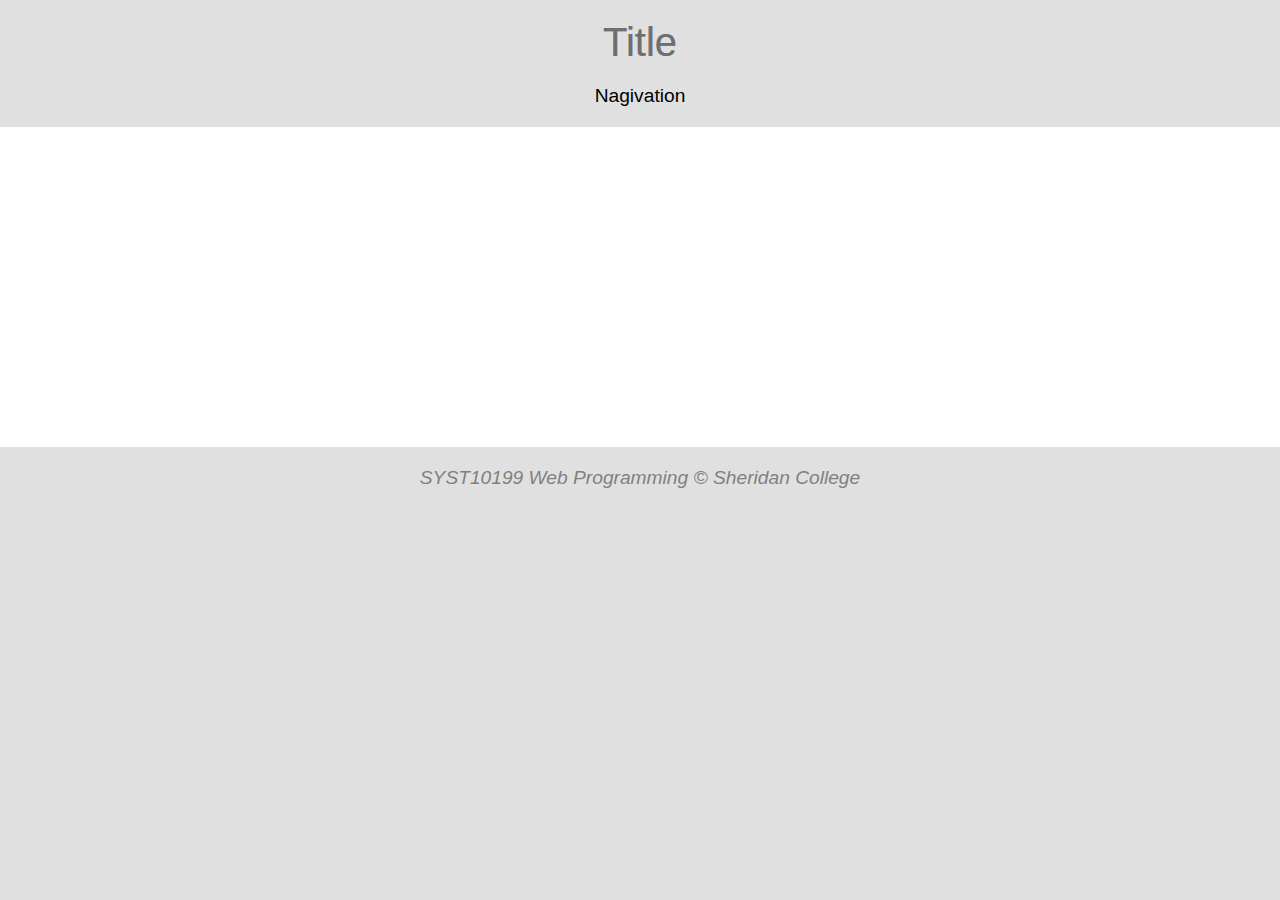
<file: php_practice/index.html>
<!DOCTYPE html>
<html lang="en">
<head>
<title>Title</title>
    <meta charset="utf-8">
    <meta name="viewport" content="width=device-width, initial-scale=1">
    <link rel="stylesheet" type="text/css" href="css/main.css">
<!--
Author: Shawn Pudjowargono
Date create: June 28, 2018
Date update: June 28, 2018
Version: 4.0

Purpose:
    Assignment 4: Tic Tac Toe Game
Description:
    A Tic Tac Toe game.
-->
</head>

<body>
    <header>
        <h1>Title</h1>
    </header>
    <nav><p>Nagivation</p></nav>
    <main>

        <div id="gameContainer">
          
        </div>
    </main>
    <footer><address>SYST10199 Web Programming &copy; Sheridan College</address></footer>
</body>
</html>
</file>
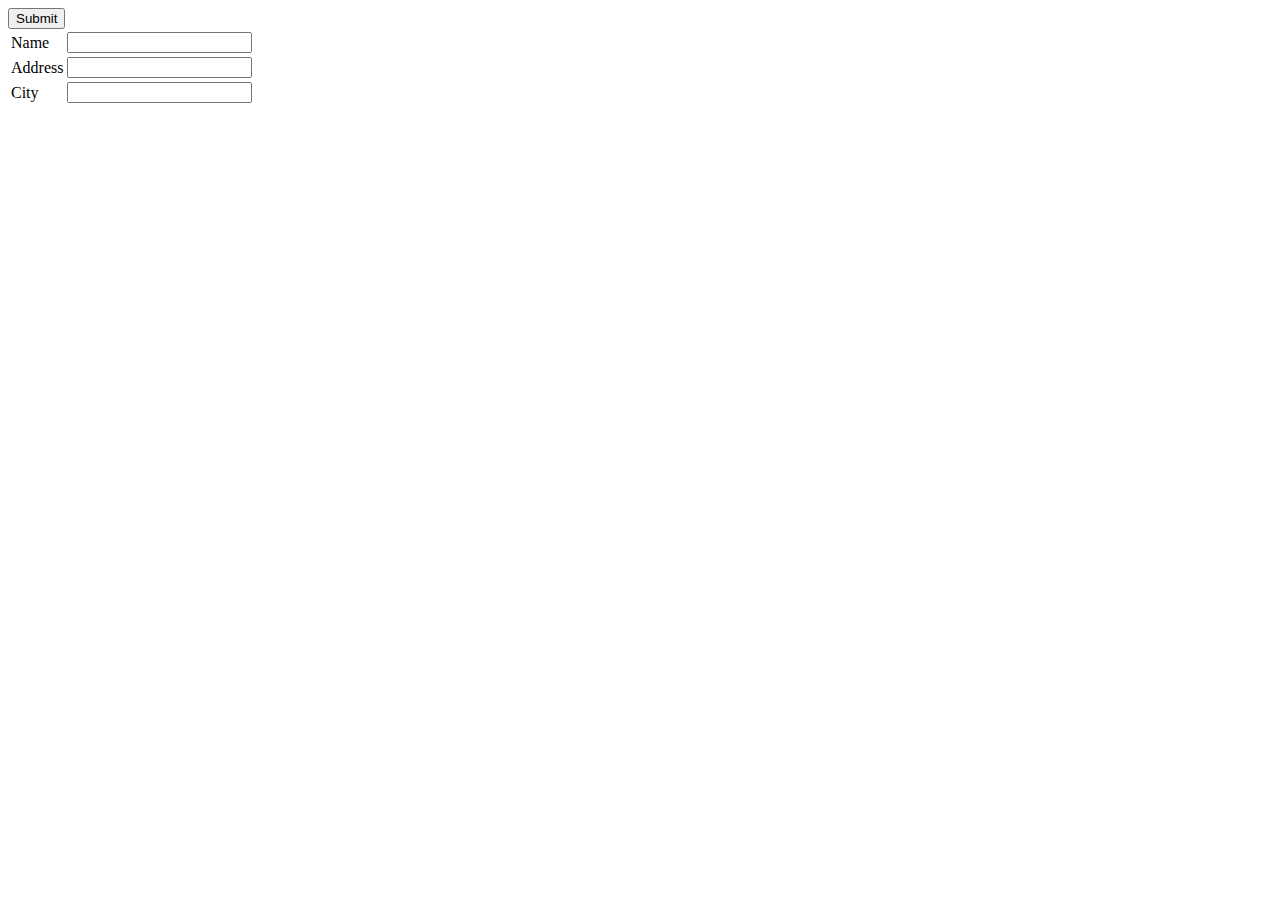
<file: content/PHPTutorial.html>
<html>
<body>
<form action="learnphp.php" method="post">
<table border="0">
<tr>
	<td>Name </td>
	<td align="center"> <input type="text" name="username"> </td>
</tr>

<tr>
	<td>Address </td>
	<td align="center"> <input type="text" name="Streetaddress"> </td>
</tr>

<tr>
	<td>City </td>
	<td align="center"> <input type="text" name="city"> </td>
</tr>

<button type="submit" align="center"> Submit </button>
</table>
</form>


</body>
</html>
</file>
<file: php_practice/css/main.css>
body {
    background: #e0e0e0;
    font-family: Helvetica,Arial,"Lucida Grande",sans-serif;
    margin: 0 auto;
    text-align: center;
    font-size: 1.2em;
}
main, section {
    width: 100%;
    margin: auto;
    padding-top: 10px;
    background-color: white;   
}
main {
    padding-bottom: 10px;
    min-height: 300px;
}
header h1 {
    color: #6f6f6f;  
    font-family: Lato, sans-serif;
    font-size: 40px;
    font-weight: 400;
    margin: 20px 0 0;
    text-align: center;
    text-shadow: 0 0 0 rgba(0,0,0,.4);
}
footer {
    margin: auto;
    padding-top: 10px;
    margin-top: 10px;
    text-align: center;
    color: gray;
    clear: both;
}
 
 
/* navigation */
nav {
    margin: 20px auto;
    width: 450px;
    text-align: center;
}
nav a {
    background-color: #a4a4a4;
    color: #fff;
    display: inline-block;
    font-family: Lato, sans-serif;
    font-size: 15px;
    padding: 7px;
    text-decoration: none;
}
nav a.active, nav a:hover {
    background: #c2c2c2;
    color: #818181;
}
</file>
